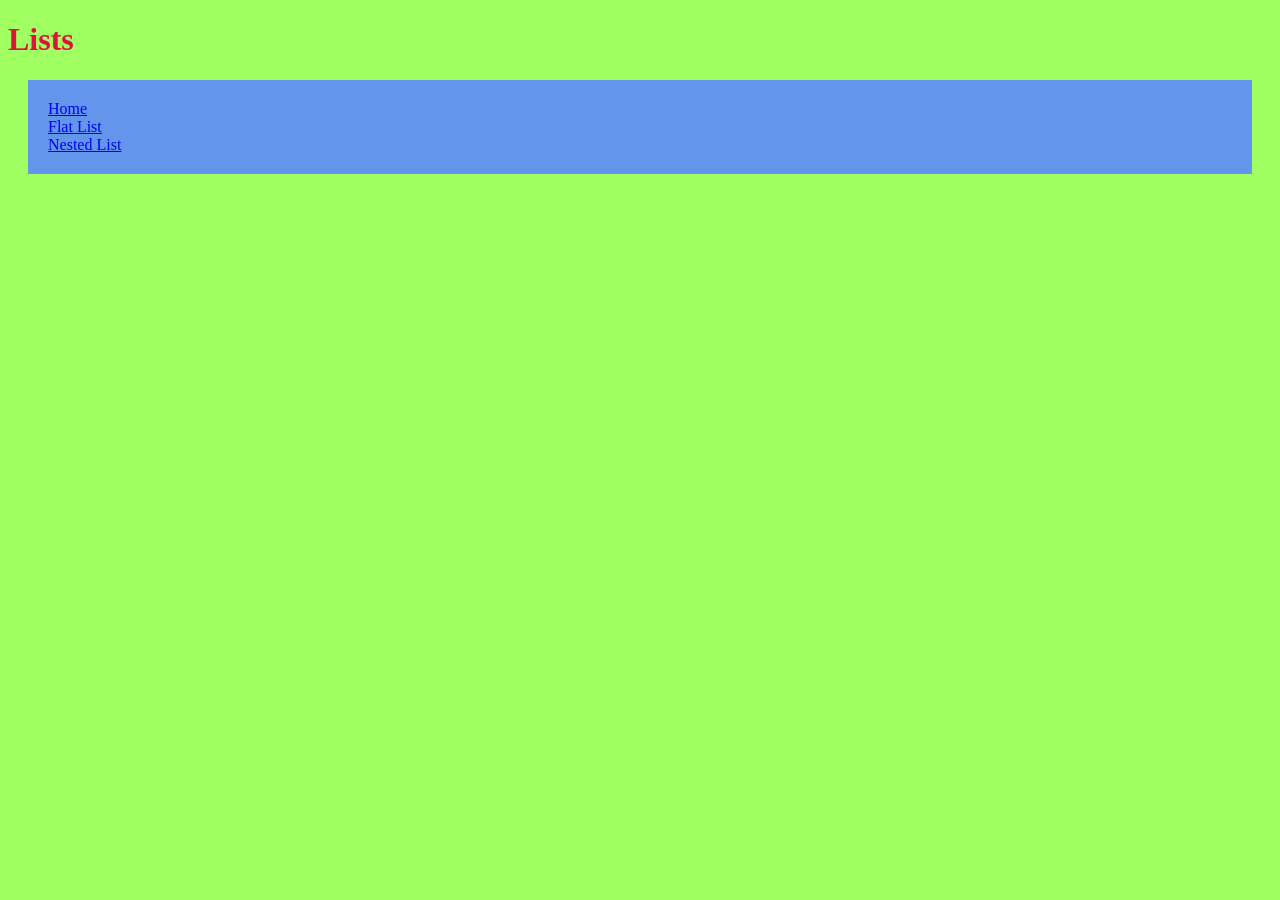
<file: index.html>
<!DOCTYPE html>
<html lang="en">
<head>
    <meta charset="utf-8">
    <title>Lists</title>
    <link rel="stylesheet" href="styles.css">
</head>

<body>
    <h1>Lists</h1>

    <ul class="nav">
        <li>
            <a href="index.html">Home</a>
        </li>

        <li>
            <a href="flat-list.html">Flat List</a> 
        </li>

        <li>
            <a href="nested-list.html">Nested List</a> 
        </li>
    </ul>


</body>





</html>
</file>
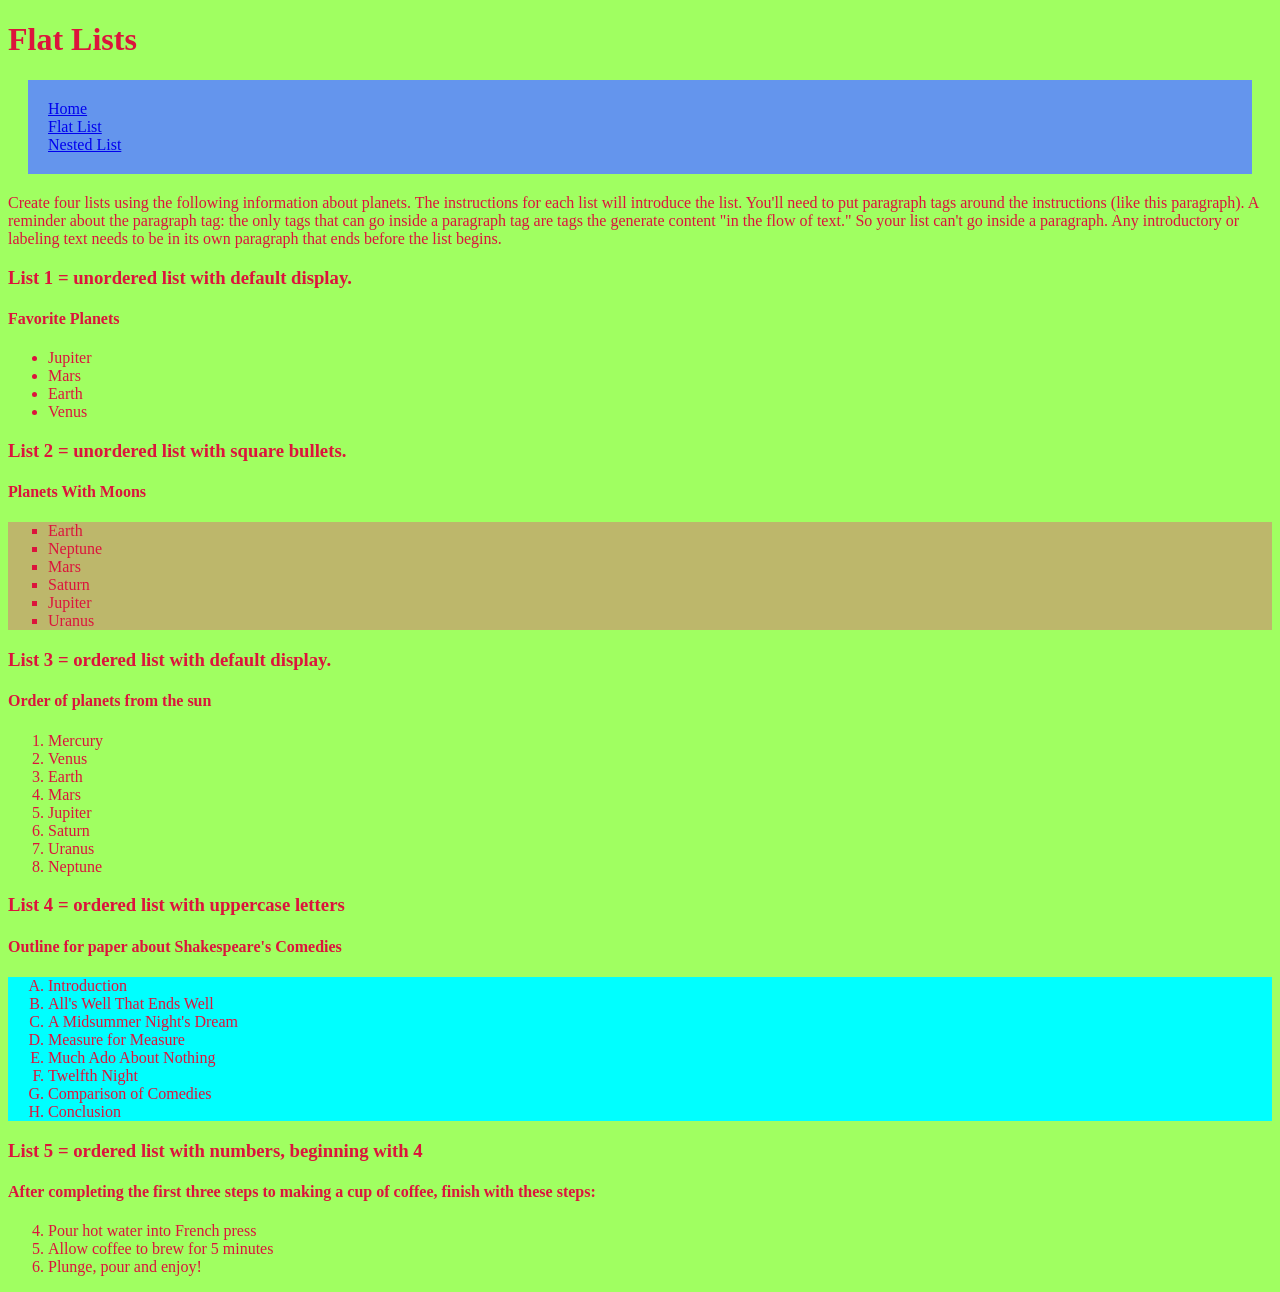
<file: flat-list.html>
<!DOCTYPE html>
<html lang="en">
<head>
    <meta charset="utf-8">
    <title>Flat Lists</title>
    <link rel="stylesheet" href="styles.css">
</head>

<body>
    <h1>Flat Lists</h1>

    <ul class="nav">
        <li>
            <a href="index.html">Home</a>
        </li>

        <li>
            <a href="flat-list.html">Flat List</a> 
        </li>

        <li>
            <a href="nested-list.html">Nested List</a> 
        </li>
    </ul>

    <p>
    Create four lists using the following information about planets. 
    The instructions for each list will introduce the list. You'll need to put 
    paragraph tags around the instructions (like this paragraph). A reminder about 
    the paragraph tag: the only tags that can go inside a paragraph tag are tags the 
    generate content "in the flow of text." So your list can't go inside a paragraph. 
    Any introductory or labeling text needs to be in its own paragraph that ends before 
    the list begins.
    </p>
    <h3>List 1 = unordered list with default display.</h3>

    <h4>Favorite Planets</h4>

    <ul>
        <li>Jupiter</li>
        <li>Mars</li>
        <li>Earth</li>
        <li>Venus</li>
    </ul>

    <h3>List 2 = unordered list with square bullets.</h3>

    <h4>Planets With Moons</h4>

    <ul class="square-list">
        <li>Earth</li>
        <li>Neptune</li>
        <li>Mars</li>
        <li>Saturn</li>
        <li>Jupiter</li>
        <li>Uranus</li>

    </ul>

    <h3>List 3 = ordered list with default display.</h3>

    <h4>Order of planets from the sun</h4>

    <ol>
        <li>Mercury</li>
        <li>Venus</li>
        <li>Earth</li>
        <li>Mars</li>
        <li>Jupiter</li>
        <li>Saturn</li>
        <li>Uranus</li>
        <li>Neptune</li>
    </ol>

    <h3>List 4 = ordered list with uppercase letters</h3>

    <h4>Outline for paper about Shakespeare's Comedies</h4>

    <ol class="letter-list">
        <li>Introduction</li>
        <li>All's Well That Ends Well</li>
        <li>A Midsummer Night's Dream</li>
        <li>Measure for Measure</li>
        <li>Much Ado About Nothing</li>
        <li>Twelfth Night</li>
        <li>Comparison of Comedies</li>
        <li>Conclusion</li>
    </ol>

    <h3>List 5 = ordered list with numbers, beginning with 4</h3>

    <h4>After completing the first three steps to making a cup of coffee, 
    finish with these steps:</h4>

    <ol start="4">
        <li>Pour hot water into French press</li>
        <li>Allow coffee to brew for 5 minutes</li>
        <li>Plunge, pour and enjoy!</li>
    </ol>

</body>





</html>
</file>
<file: styles.css>
html {
    background-color: rgb(160, 255, 97);
    color:rgb(220, 20, 60);
}

.square-list {
    list-style-type: square;
    background-color: darkkhaki;
}

.letter-list {
    list-style-type: upper-alpha;
    background-color: aqua;
}

.nav {
    list-style-type: none;
    background-color: cornflowerblue;
    padding: 20px;
    margin: 20px;
}

.fun-list {
    list-style-type: lower-latin;
    background-color: darkgreen;
}
</file>
